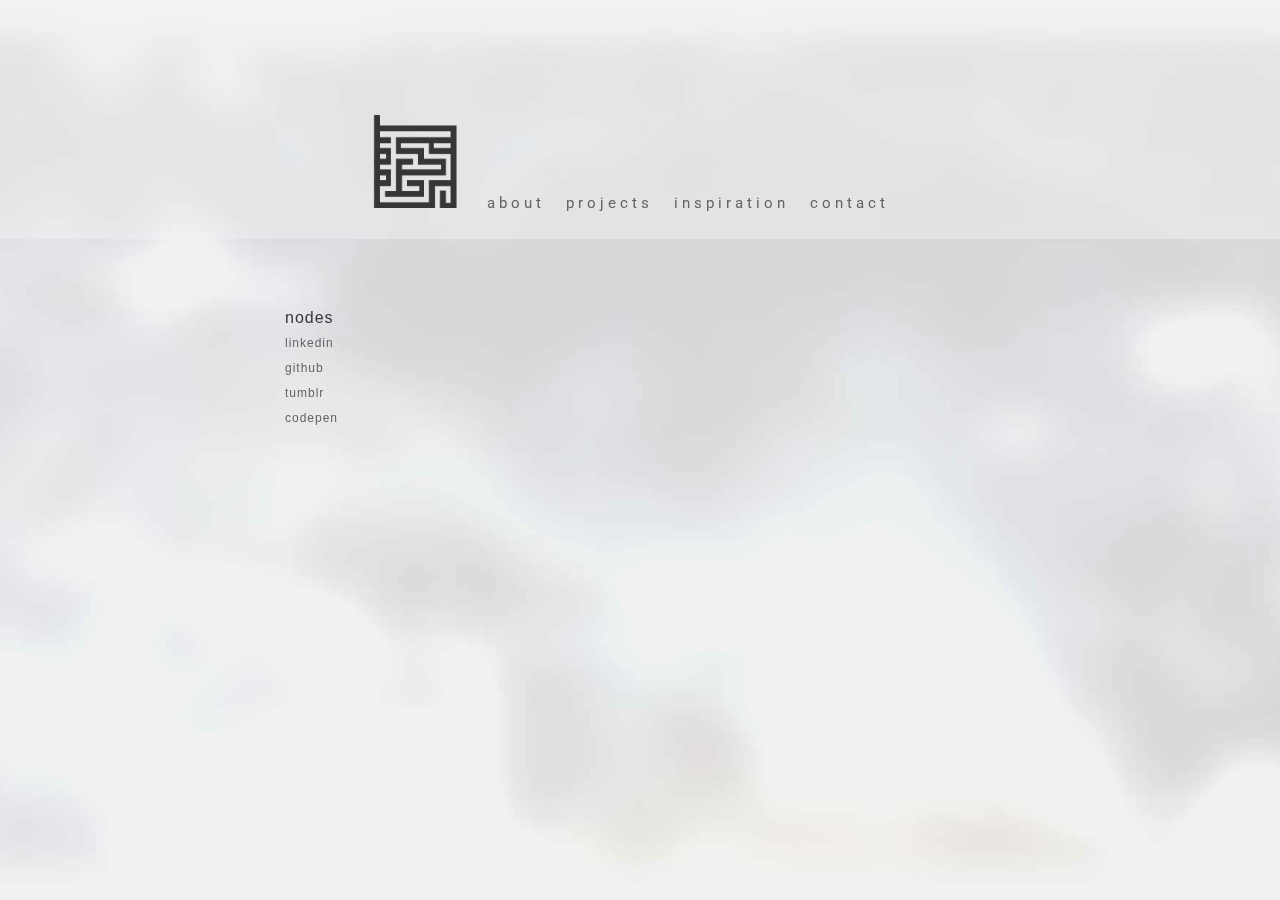
<file: index.html>
<!--
TODO:
  - make all text/logo sharper(figure out sketch pixel thing)
  - make fonts consistent/better
  - include copyright in footer
  - change email to just cody@dreamingthemaze.com-->

<!DOCTYPE html>
<html lang="en">
  <head>
    <meta name="description" content="brief bio and nodes">
    <meta name="author" content="Cody Albert">
    <meta charset="utf-8">
    <meta content="width=device-width, initial-scale=1, maximum-scale=1.0" name="viewport">
    <meta http-equiv="X-UA-Compatible" content="IE=edge">
    <meta name="mobile-web-app-capable" content="yes">
    <meta name="apple-mobile-web-app-capable" content="yes">
    <meta name="robots" content="index, follow">
    <link href="css/bootstrap.min.css" rel="stylesheet">
    <link href="css/style.css" rel="stylesheet" type="text/css">
    <link href="http://fonts.googleapis.com/css?family=Roboto:100" rel="stylesheet" type="text/css">

    <title>dreamingthemaze | about</title>
  </head>
  <body>
    <div class="container">
      <div class="row-fluid">
        <div class="span12">
          <nav>
            <ul class="center">
              <li>
                <h1>
                  <a><img src="images/logos.png" alt="logo"></a>
                </h1>
              </li>
              <li class="currPage">
                <a href="index.html">about</a>
              </li>
              <li class="underl">
                <a href="projects.html">projects</a>
              </li>
              <li class="underl">
                <a href="inspiration.html">inspiration</a>
              </li>
              <li class="underl">
                <a href="mailto:codyalbert@dreamingthemaze.com">contact</a>
              </li>
            </ul>
          </nav>
        </div>
      </div>
      <div class="row">
        <div class="center span12">
          <div class="span2 offset1">
            <ul>
              <li>
                <h3>
                  nodes
                </h3>
              </li>
              <li>
                <h4>
                  <a href="https://www.linkedin.com/pub/cody-albert/53/16b/b17">linkedin</a>
                </h4>
              </li>
              <li>
                <h4>
                  <a href="https://github.com/leogang">github</a>
                </h4>
              </li>
              <li>
                <h4>
                  <a href="http://brokenyoga.tumblr.com/">tumblr</a>
                </h4>
              </li>
              <li>
                <h4>
                  <a href="http://codepen.io/dreamingthemaze/">codepen</a>
                </h4>
              </li>
            </ul>
          </div>
          <div class="span4 about">
            <p>
               
            </p>
          </div>
          <div class="span4 about">
            <p>
             
            </p>
          </div>
        </div>
      </div>
    </div>
    <script>
      (function(i,s,o,g,r,a,m){i['GoogleAnalyticsObject']=r;i[r]=i[r]||function(){
      (i[r].q=i[r].q||[]).push(arguments)},i[r].l=1*new Date();a=s.createElement(o),
      m=s.getElementsByTagName(o)[0];a.async=1;a.src=g;m.parentNode.insertBefore(a,m)
      })(window,document,'script','//www.google-analytics.com/analytics.js','ga');

      ga('create', 'UA-62005117-1', 'auto');
      ga('send', 'pageview');
    </script>
  </body>
</html>
</file>
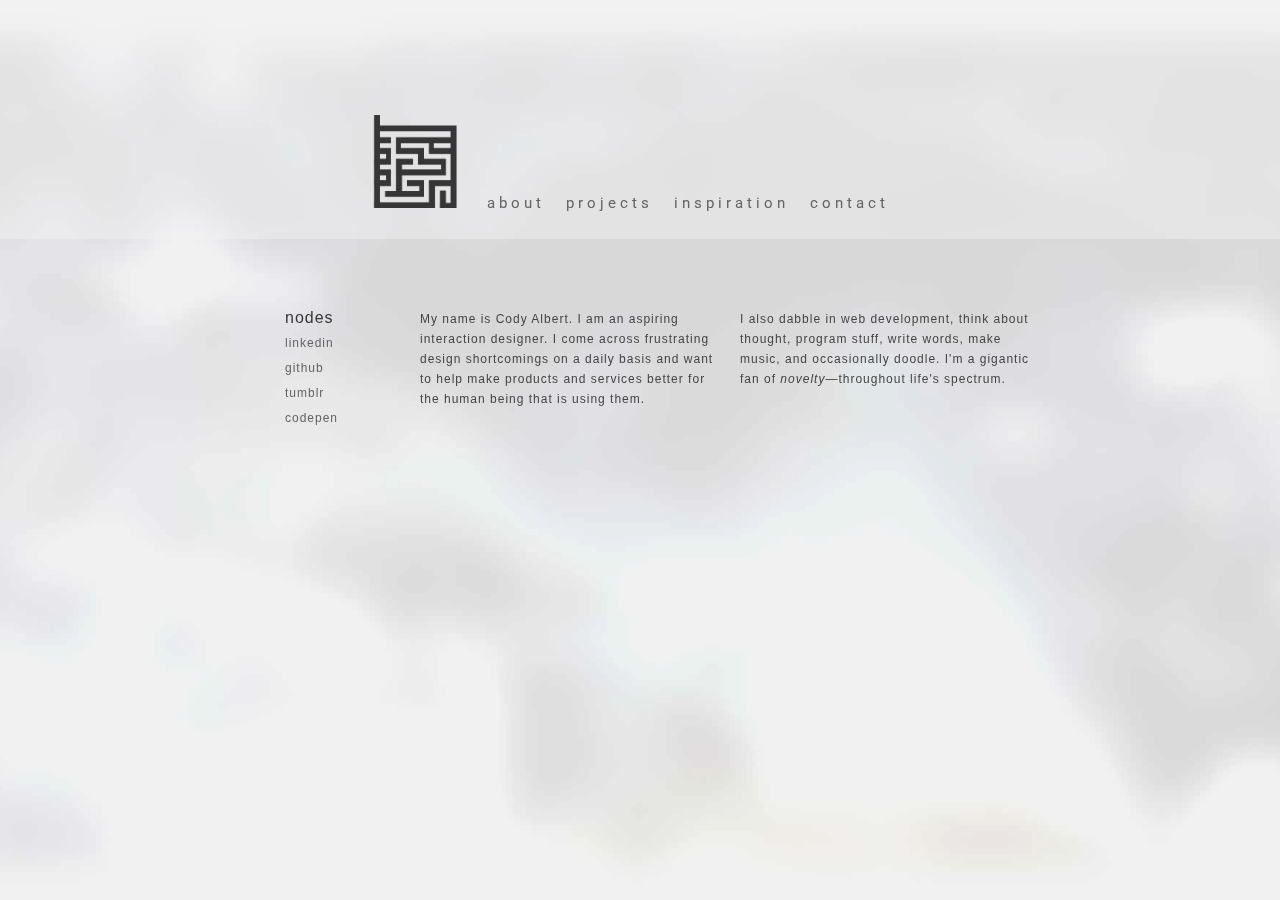
<file: about.html>
<!DOCTYPE html>
<html class="" lang="en">
  <head>
    <meta name="description" content="brief bio and nodes">
    <meta name="author" content="Cody Albert">
    <meta charset="utf-8">
    <meta content="width=device-width, initial-scale=1, maximum-scale=1.0" name="viewport">
    <meta http-equiv="X-UA-Compatible" content="IE=edge">
    <meta name="mobile-web-app-capable" content="yes">
    <meta name="apple-mobile-web-app-capable" content="yes">
    <meta name="robots" content="index, follow">
    <link rel="stylesheet" href="css/bootstrap.min.css">
    <link href="css/style.css" rel="stylesheet" type="text/css">
    <link href="http://fonts.googleapis.com/css?family=Roboto:100" rel="stylesheet" type="text/css">

    <title>dreamingthemaze | about</title>
  </head>
  <body>
    <div class="container" id="wrapper">
      <div class="row-fluid">
        <div class="span12">
          <nav>
            <ul class="center">
              <li>
                <h1>
                  <img src="images/logos.png" alt="logo">
                </h1>
              </li>
              <li class="underl">
                <a href="about.html">about</a>
              </li>
              <li class="underl">
                <a href="projects.html">projects</a>
              </li>
              <li class="underl">
                <a href="inspiration.html">inspiration</a>
              </li>
              <li class="underl">
                <a href="mailto:codyalbert@dreamingthemaze.com">contact</a>
              </li>
            </ul>
          </nav>
        </div>
      </div>
      <div class="row">
        <div class="center span12">
          <div class="span2 offset1">
            <ul>
              <li>
                <h3>
                  nodes
                </h3>
              </li>
              <li>
                <h4>
                  <a href="    https://www.linkedin.com/pub/cody-albert/53/16b/b17">linkedin</a>
                </h4>
              </li>
              <li>
                <h4>
                  <a href="https://github.com/leogang">github</a>
                </h4>
              </li>
              <li>
                <h4>
                  <a href="http://brokenyoga.tumblr.com/">tumblr</a>
                </h4>
              </li>
              <li>
                <h4>
                  <a href="http://codepen.io/dreamingthemaze/">codepen</a>
                </h4>
              </li>
            </ul>
          </div>
          <div class="span4 about">
            <p>
              My name is Cody Albert. I am an aspiring interaction designer. I come across frustrating design shortcomings on a daily basis and want to help make products and services better for the human being that is using them. 
            </p>
          </div>
          <div class="span4 about">
            <p>
              I also dabble in web development, think about thought, program stuff, write words, make music, and occasionally doodle. I'm a gigantic fan of <i>novelty</i>—throughout life's spectrum.
            </p>
          </div>
        </div>
      </div>
    </div>
  </body>
</html>
</file>
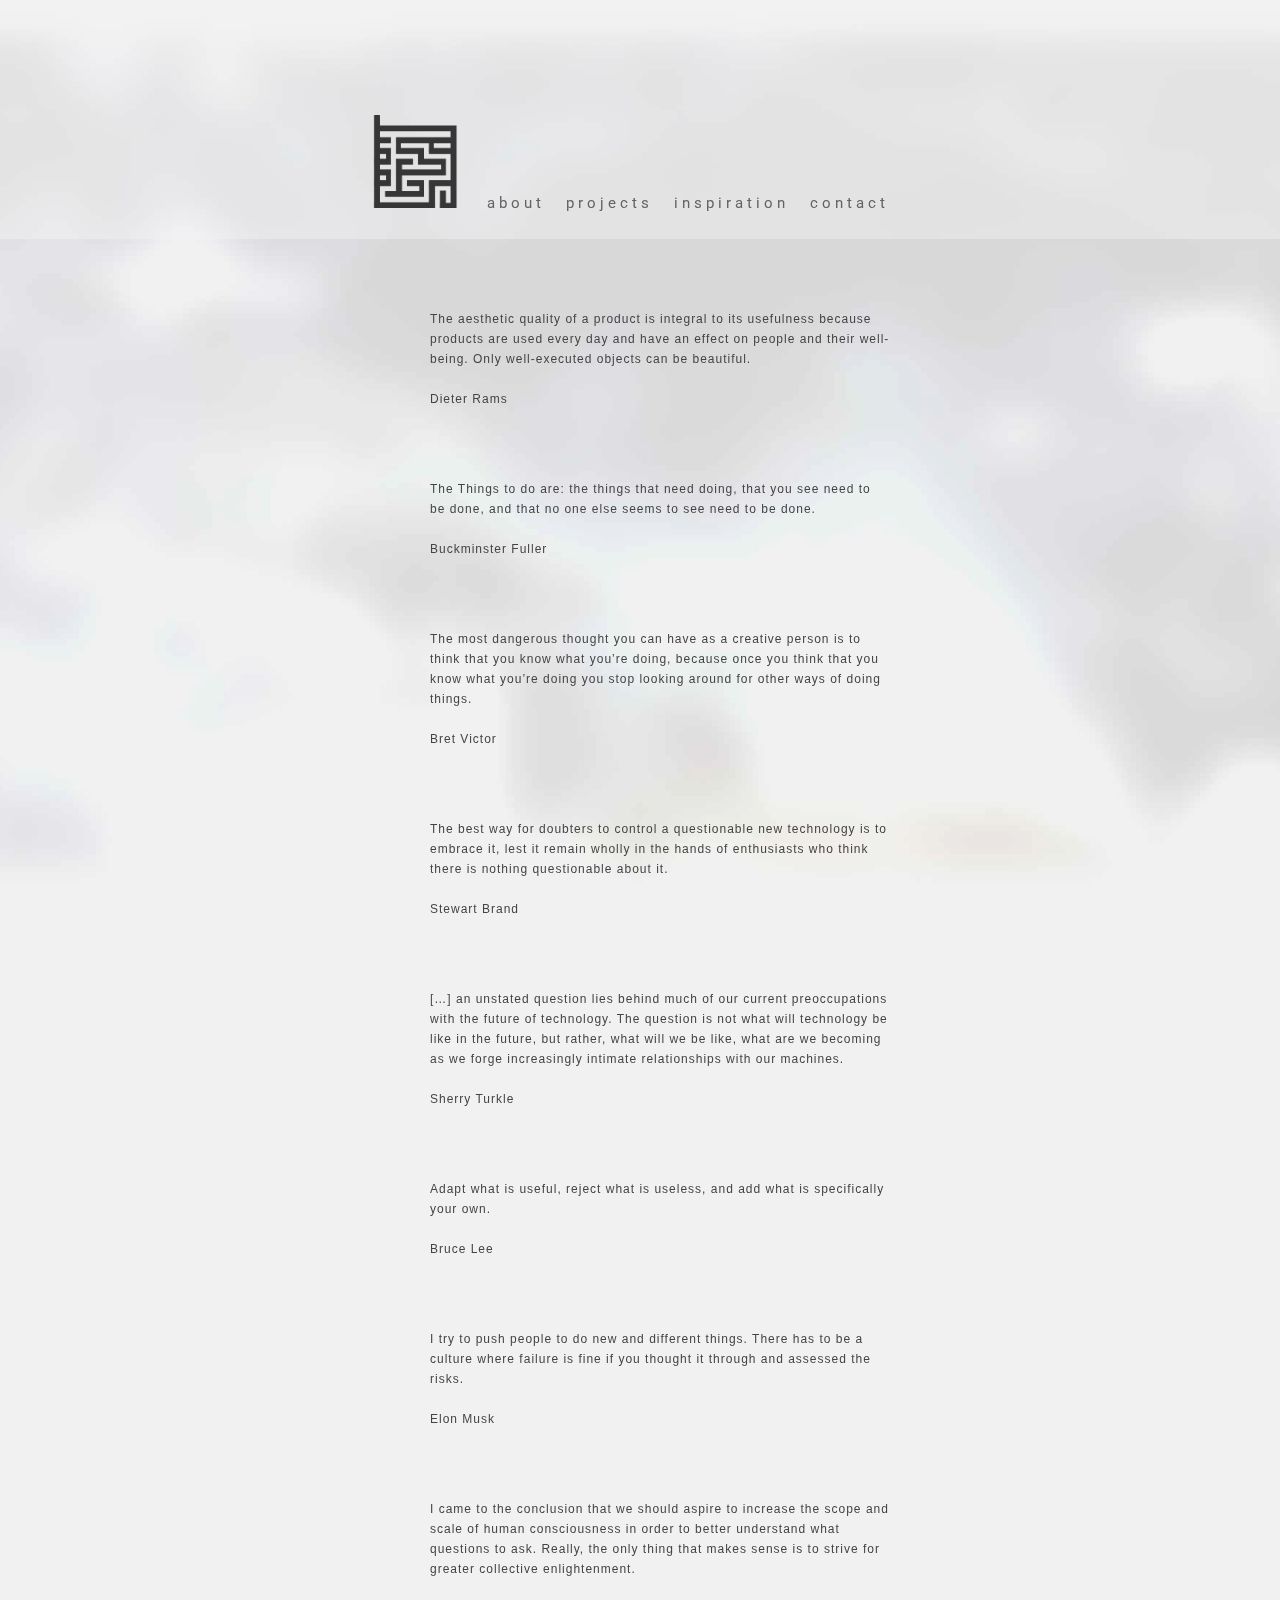
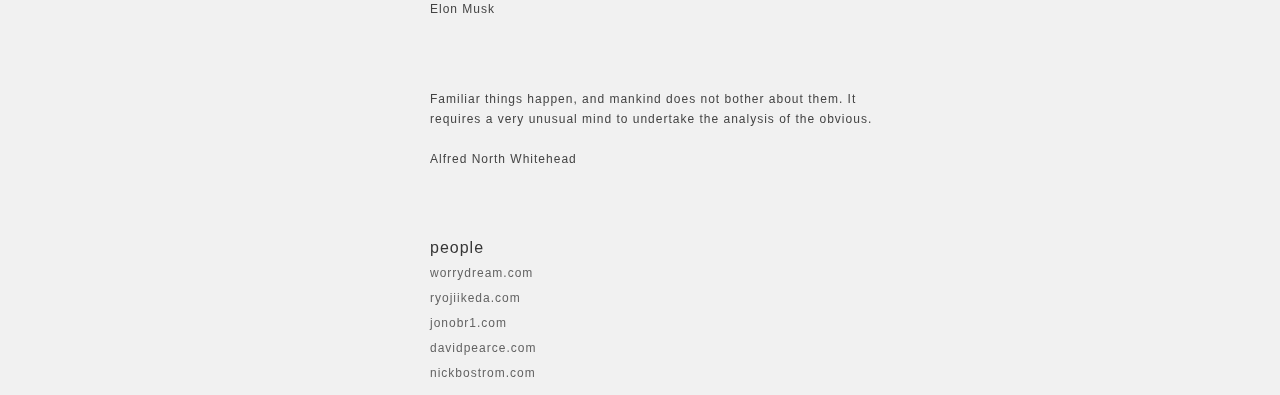
<file: inspiration.html>
<!DOCTYPE html>
<html lang="en">
  <head>
    <meta name="description" content="brief bio and nodes">
    <meta name="author" content="Cody Albert">
    <meta charset="utf-8">
    <meta content="width=device-width, initial-scale=1, maximum-scale=1.0" name="viewport">
    <meta http-equiv="X-UA-Compatible" content="IE=edge">
    <meta name="mobile-web-app-capable" content="yes">
    <meta name="apple-mobile-web-app-capable" content="yes">
    <meta name="robots" content="index, follow">
    <link rel="stylesheet" href="css/bootstrap.min.css">
    <link href="css/style.css" rel="stylesheet" type="text/css">
    <link href="http://fonts.googleapis.com/css?family=Roboto:100" rel="stylesheet" type="text/css">

    <title>dreamingthemaze | inspiration</title>
  </head>
  <body>
    <div class="container">
      <div class="row-fluid">
        <div class="span12">
          <nav>
            <ul class="center">
              <li>
                <h1>
                  <img src="images/logos.png" alt="logo">
                </h1>
              </li>
              <li class="underl">
                <a href="about.html">about</a>
              </li>
              <li class="underl">
                <a href="projects.html">projects</a>
              </li>
              <li class="currPage">
                <a href="inspiration.html">inspiration</a>
              </li>
              <li class="underl">
                <a href="mailto:codyalbert@dreamingthemaze.com">contact</a>
              </li>
            </ul>
          </nav>
        </div>
      </div>
      <div class="span12 center">
        <p class="span6 offset3">
          The aesthetic quality of a product is integral to its usefulness because products are used every day and have an effect on people and their well-being. Only well-executed objects can be beautiful.
          <br><br>
          Dieter Rams
        </p>
        <p class="span6 offset3">
          The Things to do are: the things that need doing, that you see need to be done, and that no one else seems to see need to be done.
          <br><br>
          Buckminster Fuller
        </p>
        <p class="span6 offset3">
          The most dangerous thought you can have as a creative person is to think that you know what you’re doing, because once you think that you know what you’re doing you stop looking around for other ways of doing things.
          <br><br>
          Bret Victor
        </p>
        <p class="span6 offset3">
          The best way for doubters to control a questionable new  technology is to embrace it, lest it remain wholly in the hands of enthusiasts who think there is nothing questionable about it.
          <br><br>
          Stewart Brand
        </p>
          <p class="span6 offset3">
          […] an unstated question lies behind much of our current preoccupations with the future of technology. The question is not what will technology be like in the future, but rather, what will we be like, what are we becoming as we forge increasingly intimate relationships with our machines.
          <br><br>
          Sherry Turkle
          </p>
          <p class="span6 offset3">
          Adapt what is useful, reject what is useless, and add what is specifically your own.
          <br><br>
          Bruce Lee
          </p>
          <p class="span6 offset3">
          I try to push people to do new and different things. There has to be a culture where failure is fine if you thought it through and assessed the risks.
          <br><br>
          Elon Musk
          </p>
          <p class="span6 offset3">
          I came to the conclusion that we should aspire to increase the scope and scale of human consciousness in order to better understand what questions to ask. Really, the only thing that makes sense is to strive for greater collective enlightenment.
          <br><br>
          Elon Musk
          </p> 
          <p class="span6 offset3">
          Familiar things happen, and mankind does not bother about them. It requires a very unusual mind to undertake the analysis of the obvious.
          <br><br>
          Alfred North Whitehead
          </p>
        <ul class="span6 offset3 network">
          <li>
            <h3>
              people
            </h3>
          <li>
            <h4>
              <a href="http://www.worrydream.com">worrydream.com</a>
            </h4>
          </li>
          <li>
            <h4>
              <a href="http://www.ryojiikeda.com/">ryojiikeda.com</a>
            </h4>
          </li>
          <li>
            <h4>
              <a href="http://www.jonobr1.com">jonobr1.com</a>
            </h4>
          </li>
          <li>
            <h4>
              <a href="http://www.davidpearce.com/">davidpearce.com</a>
            </h4>
          </li>
          <li>
            <h4>
              <a href="http://www.nickbostrom.com/">nickbostrom.com</a>
            </h4>
          </li>
        </ul>
    </div>
  </body>
</html>
</file>
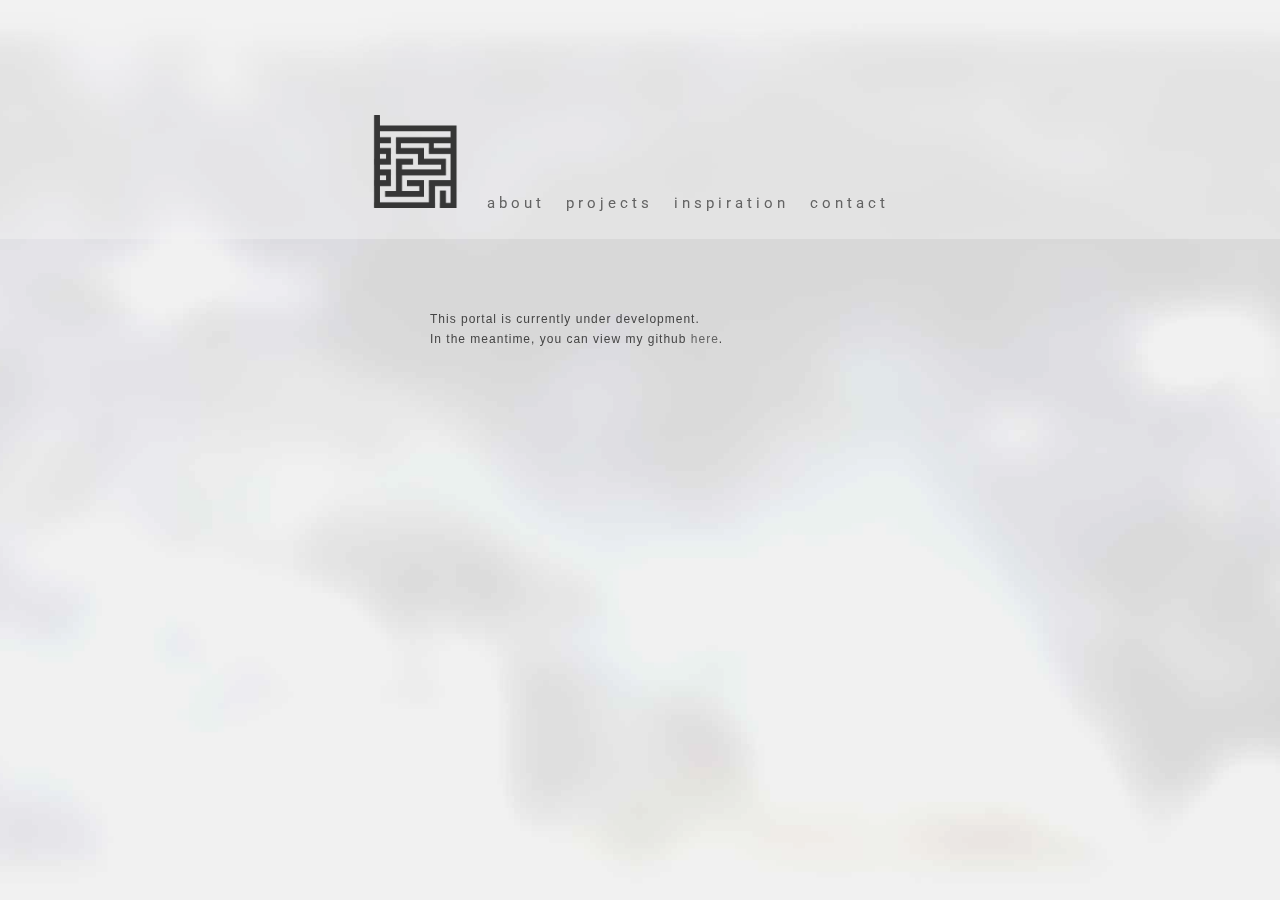
<file: projects.html>
<!DOCTYPE html>
<html lang="en">
  <head>
    <meta name="description" content="brief bio and nodes">
    <meta name="author" content="Cody Albert">
    <meta charset="utf-8">
    <meta content="width=device-width, initial-scale=1.0, max-scale=1.0" name="viewport">
    <meta http-equiv="X-UA-Compatible" content="IE=edge">
    <meta name="apple-mobile-web-app-capable" content="yes">
    <meta name="robots" content="index, follow">
    <link rel="stylesheet" href="css/bootstrap.min.css">
    <link href="css/style.css" rel="stylesheet" type="text/css">
    <link href="http://fonts.googleapis.com/css?family=Roboto:100" rel="stylesheet" type="text/css">

    <title>dreamingthemaze | projects</title>
  </head>
  <body>
    <div class="container">
      <div class="row-fluid">
        <div class="span12">
          <nav>
            <ul class="center">
              <li>
                <h1>
                  <a class="home-button" href="index.html"><img src="images/logos.png" alt="logo"></a>
                </h1>
              </li>
              <li class="underl">
                <a href="about.html">about</a>
              </li>
              <li class="underl">
                <a href="projects.html">projects</a>
              </li>
              <li class="underl">
                <a href="inspiration.html">inspiration</a>
              </li>
              <li class="underl">
                <a href="mailto:codyalbert@dreamingthemaze.com">contact</a>
              </li>
            </ul>
          </nav>
        </div>
      </div>
      <div class="span12 center">
          <div class="span6 offset3">
            <p>
              This portal is currently under development.
              <br>
              In the meantime, you can view my github <a href="https://github.com/leogang">here</a>.
            </p>
          </div>
        </div>    
      </div>
    </div>
  </body>
</html>
</file>
<file: css/style.css>
* {
  padding: 0;
  margin: 0;
}
body {
  overflow-y: scroll;
  background: url(../images/background.jpg) no-repeat center fixed; 
  background-color: rgba(200, 201, 201, 0.25);
  -webkit-background-size: cover;
  -moz-background-size: cover;
  -o-background-size: cover;
  background-size: cover;
  width: 100%;
  
  font: 13px "Helvetica-Neue", Helvetica, sans-serif;
  line-height: 20px;
  letter-spacing: 1px;
}
body:before {
  content: "";
  display: block;
  position: fixed;
  width: 100%;
  height: 100%;
  left: 0;
  top: 0;
  z-index: -1;
  background-color: rgba(219, 219, 219, 0.4);
}
body nav {
  margin: 0 auto;
  padding-top: 50px;
  padding-bottom: 18px;
  width: 100%;
  background-size: 100%;
  background: rgba(246, 246, 246, 0.4);
  font: 17px Roboto;
  letter-spacing: 4px;
  text-transform: lowercase;
  text-align: center;
  list-style-type: none; 
}
body nav ul {
  list-style-type: none;
}
body nav ul li {
  display: inline-block;
  padding-right: 13px;
}
body nav ul li a {
  color: #636363;
  text-decoration: none;
}
body nav ul li h1 {
  text-decoration: none;
  width: 170px;
  height: auto;
  margin-right: -35px;
}
body nav ul li a:hover {
  color: #686868;
  text-decoration: none;
  border-bottom: none;
}
body p {
  max-width: 100%;
  margin: 0 auto;
  padding-top: 70px;
  font: 12px 'Roboto Condensed', sans-serif;
  color: #444;
  line-height: 20px;
}
body p .about {
  padding-left: 10px;
}
ul {
  list-style-type: none; 
  padding-top: 65px;
}
li {
  border-width: 2px;
  line-height: 35px;
  font-size: 15px; 
}
a {
  color: #636363;
  text-decoration: none;
}
a:hover {
  color: #f0f8ff;
  text-decoration: none;
  border-bottom: none;
}
.underl a:hover {
  text-decoration: none;
  border-bottom: 6px solid #363636;
  padding-bottom: 21px;
  padding-right: -13px;
 
}
h1 {
  font-size: 21px;
  margin-right:-48px;
  margin-left: -48px;
}
h3 {
  max-width: 100%;
  font-size: 16px;
  font-weight: 400;
  color: #363636;
}
h4 {
  text-decoration: none;
  font-size: 12px;
  font-weight: 400;
  line-height: 25px;
}
img {
  width: 50%; 
  height: 70%;
  margin: 0;
  padding: 0;
}
.container {
  width: 100%;
}
.center {
   margin: 0 auto !important;
   float: none !important;
}
::selection {
  background: #ffb7b7; /* WebKit/Blink Browsers */
}
::-moz-selection {
  background: #ffb7b7; /* Gecko Browsers */
}
</file>
